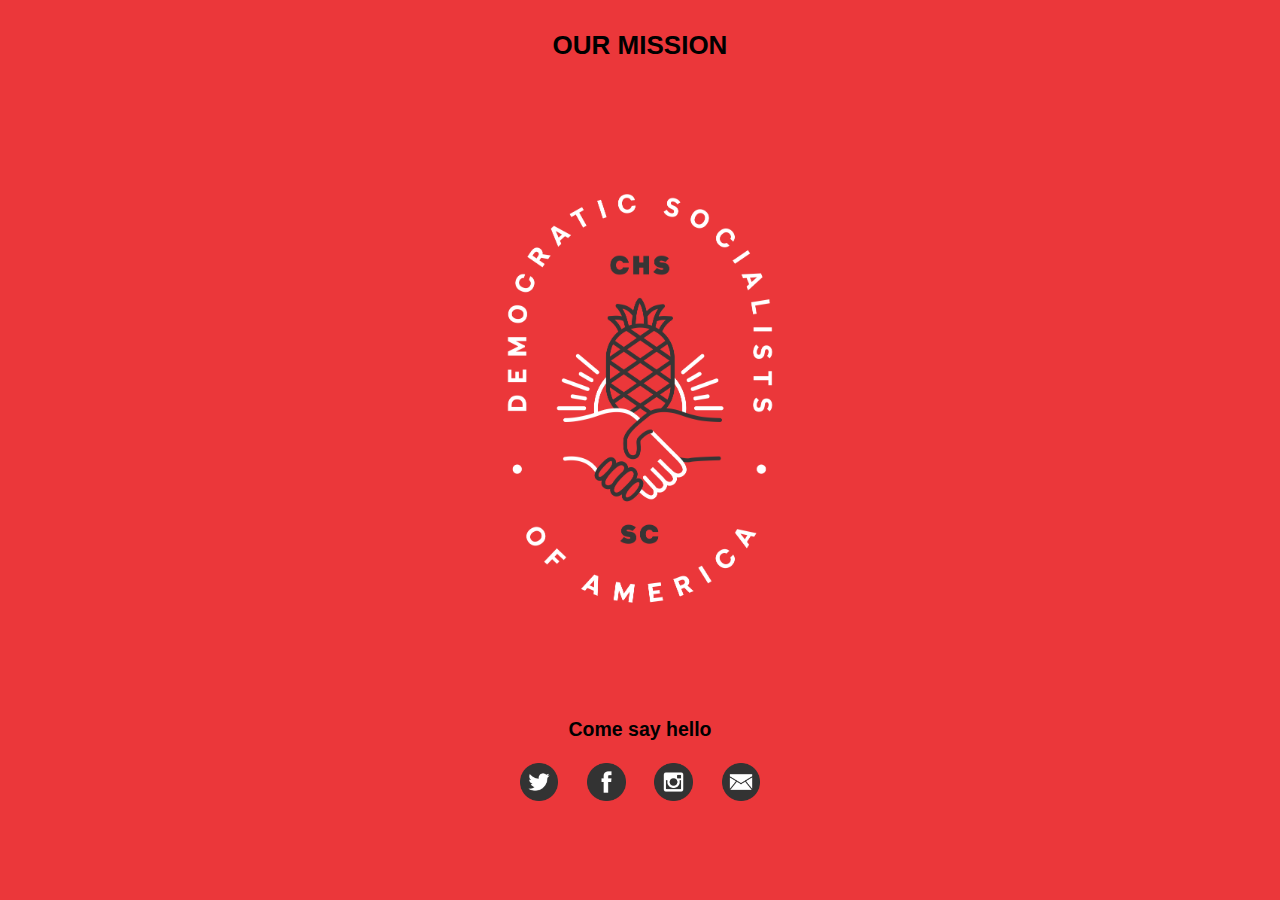
<file: index.html>
<!doctype html>
<html lang="en">

  <head>
    <!-- Meta Tags -->
    <meta charset="utf-8">
    <meta name="viewport" content="width=device-width, initial-scale=1, shrink-to-fit=no">
    <meta name="description" content="Charleston DSA">
    <meta name="author" content="Charleston DSA">
    <!-- Favicons -->
    <link rel="icon" href="https://d3n8a8pro7vhmx.cloudfront.net/dsausa/sites/1/favicon_images/original/logo.png?1395018360" type="image/x-icon">
    <!-- Bootstrap CSS -->
    <link rel="stylesheet" href="https://stackpath.bootstrapcdn.com/bootstrap/4.1.1/css/bootstrap.min.css" 
    integrity="sha384-WskhaSGFgHYWDcbwN70/dfYBj47jz9qbsMId/iRN3ewGhXQFZCSftd1LZCfmhktB"
    crossorigin="anonymous">
    <!-- Style Sheet-->
  	<link rel="stylesheet" href="default.css">

  	<title>Charleston DSA</title>
  	
  </head>
  <body>
  	<div class="wrapper">
  	
  	<h1 class="center">
      <a href="html/mission.html"> Our Mission</a>
    </h1>
    
    <div class="center">
    </p>
      <img src="assets/dsalogo.png" alt="Charleston DSA Logo" class="center">
    </p>
  	
  	<h2 class="center">
  		Come say hello
  	</h2>
  	
  	<nav class="center">
  	<ul class="socialbar">
  		<li><a href="https://twitter.com/charlestondsa" target="_blank"><img class="resize" src="assets/twitter.png"></a>
  		<li><a href="https://www.facebook.com/chsdsa" target="_blank"><img class="resize" src="assets/facebook.png"></a>
  		<li><a href="https://www.instagram.com/dsacharleston" target="_blank"><img class="resize" src="assets/insta.png"></a>
  		<li><a href="mailto:info@charlestondsa.org"><img class="resize"  src="assets/email.png"></a>
  	</ul>
  	</nav>
  	
  </div>
      
      
    </div> <!-- end div class wrapper -->  
<!-- Optional JavaScript-->
<!-- jQuery first, then Popper.js, then Bootstrap JS --> 
    <script src="https://code.jquery.com/jquery-3.3.1.slim.min.js" 
    integrity="sha384-q8i/X+965DzO0rT7abK41JStQIAqVgRVzpbzo5smXKp4YfRvH+8abtTE1Pi6jizo" 
    crossorigin="anonymous"></script>
	<script src="https://cdnjs.cloudflare.com/ajax/libs/popper.js/1.14.3/umd/popper.min.js" 
	integrity="sha384-ZMP7rVo3mIykV+2+9J3UJ46jBk0WLaUAdn689aCwoqbBJiSnjAK/l8WvCWPIPm49" 
	crossorigin="anonymous"></script>
	<script src="https://stackpath.bootstrapcdn.com/bootstrap/4.1.1/js/bootstrap.min.js" 
	integrity="sha384-smHYKdLADwkXOn1EmN1qk/HfnUcbVRZyYmZ4qpPea6sjB/pTJ0euyQp0Mk8ck+5T" 
	crossorigin="anonymous"></script> 
    
  </body>
</html>
</file>
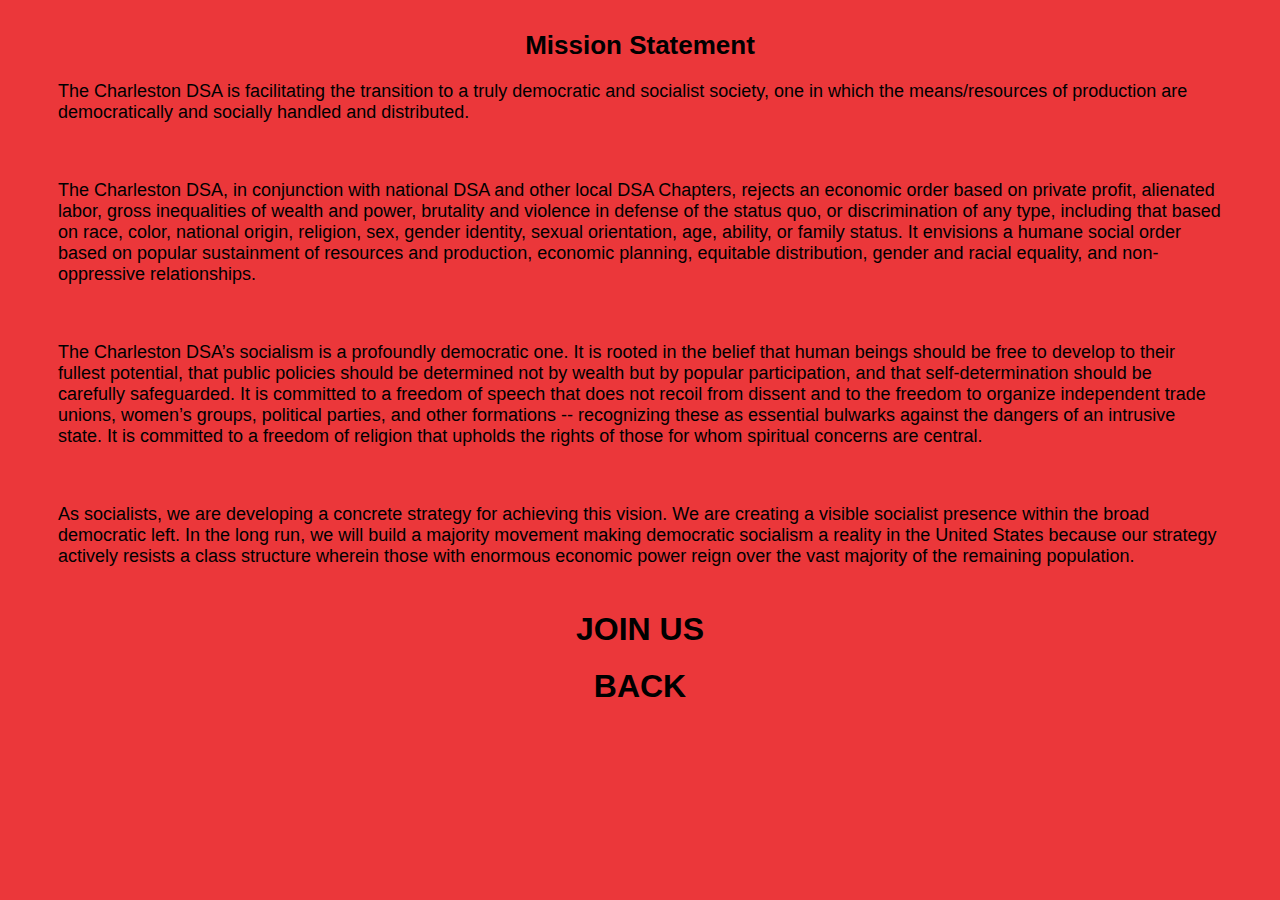
<file: html/mission.html>
<!doctype html>
<html lang="en">

  <head>
    <!-- Meta Tags -->
    <meta charset="utf-8">
    <meta name="viewport" content="width=device-width, initial-scale=1, shrink-to-fit=no">
    <meta name="description" content="Charleston DSA - Mission">
    <meta name="author" content="Charleston DSA">
    <!-- Favicons -->
    <link rel="icon" href="https://d3n8a8pro7vhmx.cloudfront.net/dsausa/sites/1/favicon_images/original/logo.png?1395018360" type="image/x-icon">
    <!-- Bootstrap CSS -->
    <link rel="stylesheet" href="https://stackpath.bootstrapcdn.com/bootstrap/4.1.1/css/bootstrap.min.css" 
    integrity="sha384-WskhaSGFgHYWDcbwN70/dfYBj47jz9qbsMId/iRN3ewGhXQFZCSftd1LZCfmhktB"
    crossorigin="anonymous">
    <!-- Style Sheet-->
  	<link rel="stylesheet" href="../default.css">

  	<title>Charleston DSA - Mission</title>
  	
  </head>
  <body>
  	<div class="wrapper">
    
    <h1 class="center">
    	Mission Statement
    </h1>
    
    <div class="mission">
 	<p>
 		The Charleston DSA is facilitating the transition to a truly democratic and socialist society,
 		one in which the means/resources of production are democratically and socially handled and distributed.
 	</p>
 		<br>
 	<p>
		The Charleston DSA, in conjunction with national DSA and other local DSA Chapters, rejects an economic order based 
		on private profit, alienated labor, gross inequalities of wealth and power, brutality and violence in 
		defense of the status quo, or discrimination of any type, including that based on race, color, national 
		origin, religion, sex, gender identity, sexual orientation, age, ability, or family status. 
		It envisions a humane social order based on popular sustainment of resources and production, 
		economic planning, equitable distribution, gender and racial equality, and non-oppressive relationships.
	</p>
		<br>
 	<p>
		The Charleston DSA’s socialism is a profoundly democratic one. It is rooted in the belief that human beings should be 
		free to develop to their fullest potential, that public policies should be determined not by wealth but by 
		popular participation, and that self-determination should be carefully safeguarded. It is committed to a 
		freedom of speech that does not recoil from dissent and to the freedom to organize independent trade unions,
		women’s groups, political parties, and other formations -- recognizing these as essential bulwarks against 
		the dangers of an intrusive state. It is committed to a freedom of religion that upholds the rights of those
		for whom spiritual concerns are central.
	</p>
		<br>
 	<p>
		As socialists, we are developing a concrete strategy for achieving this vision. We are creating a visible 
		socialist presence within the broad democratic left. In the long run, we will build a majority movement 
		making democratic socialism a reality in the United States because our strategy actively resists a class 
		structure wherein those with enormous economic power reign over the vast majority of the remaining 
		population.
	</p>
		<br>
	</div>
	
	  <nav class="center">
  	<ul>
  		<li><a href="https://dsausa.org">Join Us</a></li>
  	</ul>
  </nav>
  
  	<nav class="center">
  	<ul>
  		<li><a href="../index.html">Back</a></li>
  	</ul>
  </nav>
    
      
      
    </div> <!-- end div class wrapper -->  
<!-- Optional JavaScript-->
<!-- jQuery first, then Popper.js, then Bootstrap JS --> 
    <script src="https://code.jquery.com/jquery-3.3.1.slim.min.js" 
    integrity="sha384-q8i/X+965DzO0rT7abK41JStQIAqVgRVzpbzo5smXKp4YfRvH+8abtTE1Pi6jizo" 
    crossorigin="anonymous"></script>
	<script src="https://cdnjs.cloudflare.com/ajax/libs/popper.js/1.14.3/umd/popper.min.js" 
	integrity="sha384-ZMP7rVo3mIykV+2+9J3UJ46jBk0WLaUAdn689aCwoqbBJiSnjAK/l8WvCWPIPm49" 
	crossorigin="anonymous"></script>
	<script src="https://stackpath.bootstrapcdn.com/bootstrap/4.1.1/js/bootstrap.min.js" 
	integrity="sha384-smHYKdLADwkXOn1EmN1qk/HfnUcbVRZyYmZ4qpPea6sjB/pTJ0euyQp0Mk8ck+5T" 
	crossorigin="anonymous"></script> 
    
  </body>
</html>
</file>
<file: default.css>
body {
        	background-color: #EB373A;
        	font-family: Arial, "Helvetica Neue", Helvetica, sans-serif;
        	font-size: small;
}


.center {
       		display: block;
        	margin-left: auto;
        	margin-right: auto;
        	max-width: 600px;
        	width: 80%;
        	text-align: center;
}

h1.center {
			font-weight: bold;
			font-size: 200%;
			margin-top: 30px;
			margin-bottom: 20px;
}	

h2.center {
			font-size: 150%;
}
			
    
nav {
     		margin: 0px 10px 10px 10px;
}
     	
nav ul {
			margin: auto;
			list-style-type: none;
			padding: 5px 0px 5px 0px;
			display: inline-block;
			width: 80%;
}

nav ul li {
			display: inline; 
			padding: 0px 10px 5px 10px;
			font-weight: bold;
			font-size: xx-large;
	
		
}

a:link, a:visited {
			color: #000;
			text-decoration: none;
			text-transform: uppercase;
}

a:hover {
			color: #fff
}

.mission {
			font-size: large;
			margin-left: 50px;
			margin-right: 50px;
}

.resize {
			max-width: 10%;
			max-height: 10%;
}
</file>
